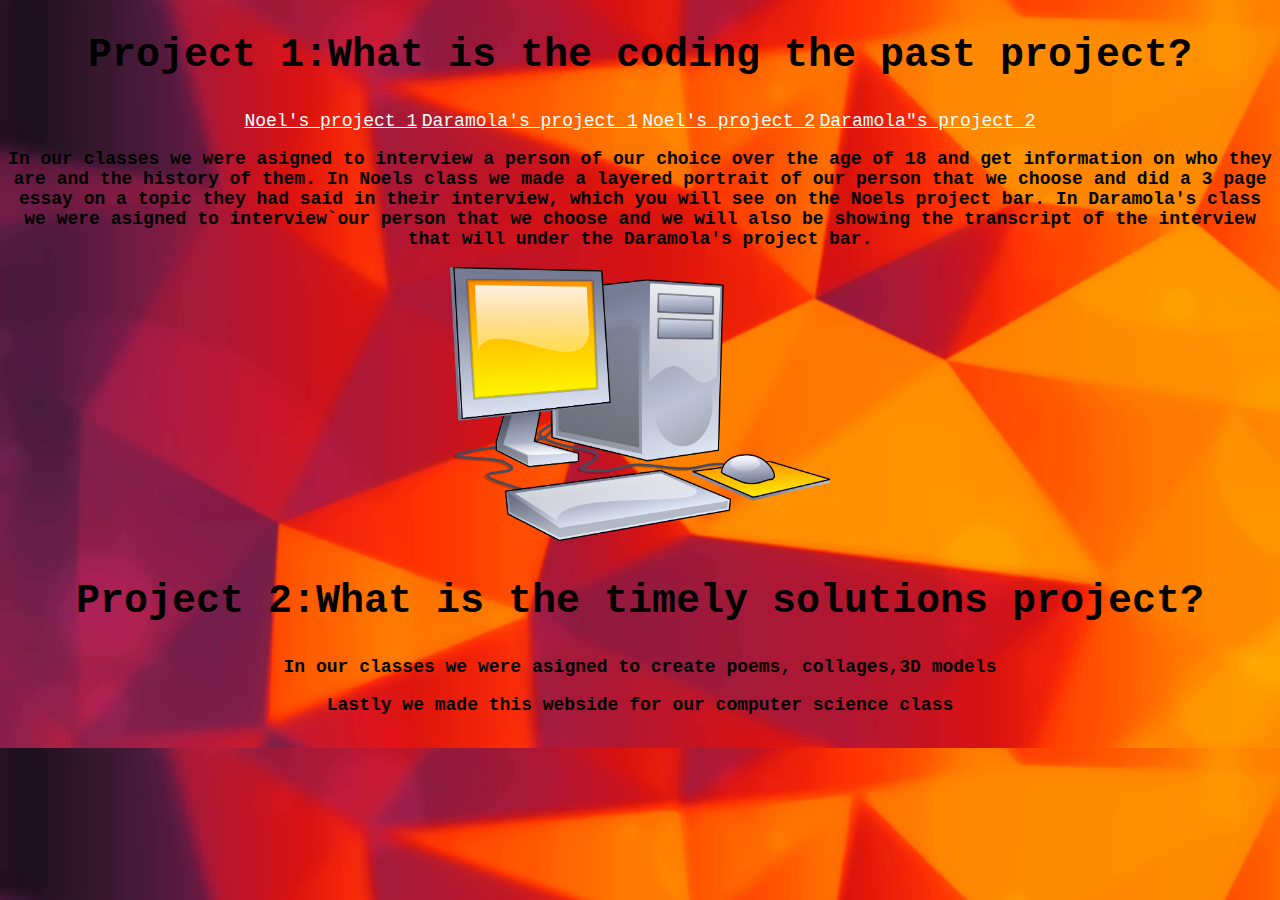
<file: index.html>
<!DOCTYPE html>
 <html>
	<head>
		<link href="stylesheet.css" type="text/css" rel="stylesheet">
	</head>
	<body class="indexbody">
		<nav>
		<h2> Project 1:What is the coding the past project?</h2>
			<a href="./noel.html">Noel's project 1</a>
			<a href="./daramola.html">Daramola's project 1</a>
			<a href="./noel2.html">Noel's project 2</a>
			<a href="./daramola2.html">Daramola"s project 2</a>
		</nav>
<span style="cursor:help">
 
<p>In our classes we were asigned to interview a person of our choice over the age of 18 and get information on who they are and the history of them. In Noels class we made a layered portrait of our person that we choose and did a 3 page essay on a topic they had said in their interview, which you will see on the Noels project bar.
In Daramola's class we were asigned to interview`our person that we choose and we will also be showing the transcript of the interview that will under the Daramola's project bar.
 </p>
	<img src="images/computer.PNG" width="30%"/>
	
<h2> Project 2:What is the timely solutions project?</h2>
<p> In our classes we were asigned to create poems, collages,3D models  	
	
<p>Lastly we made this webside for our computer science class </p>
<h2

</span>
	
	</body>
</html>
</file>
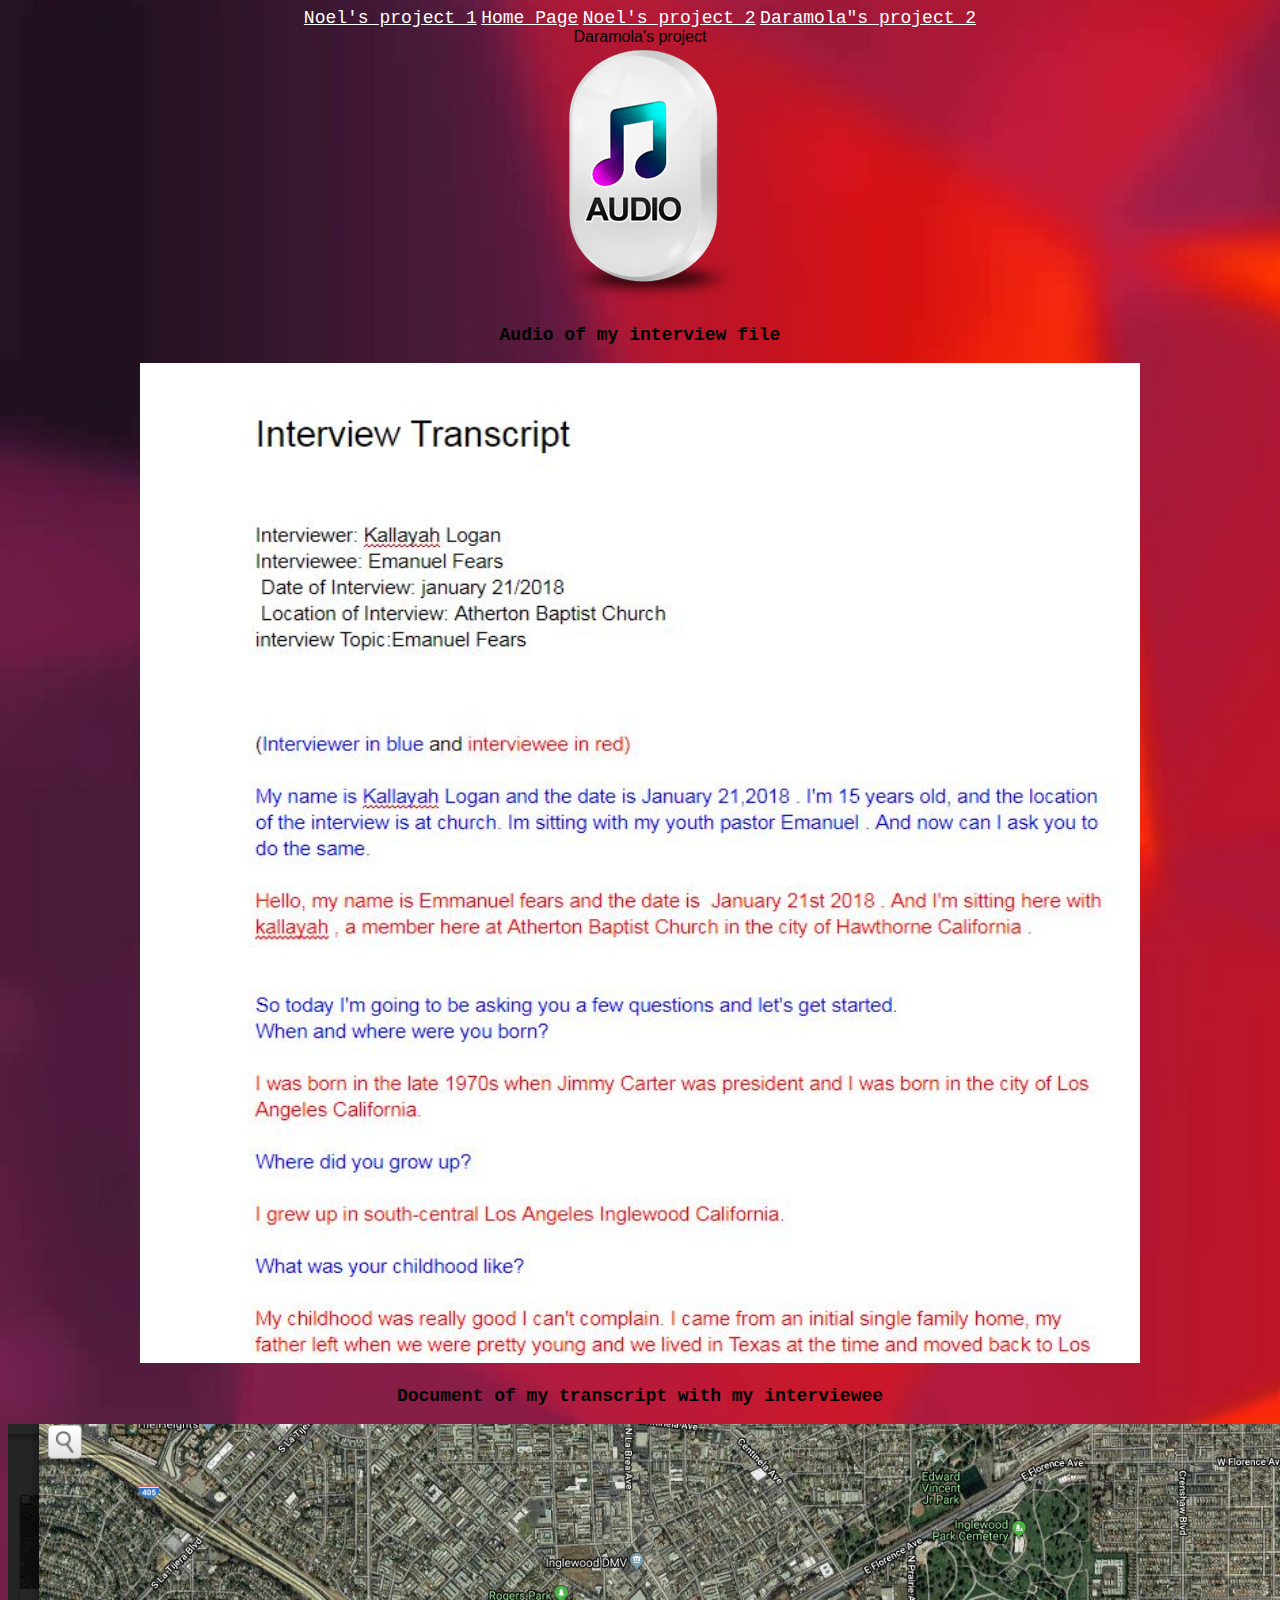
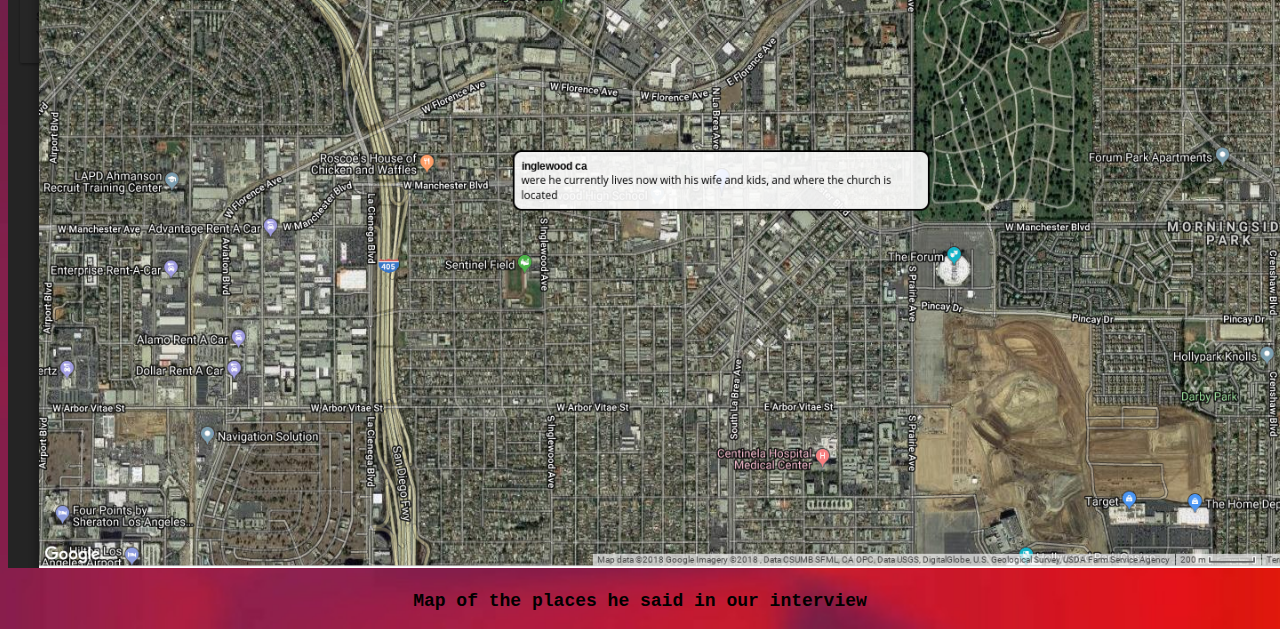
<file: daramola.html>
<!DOCTYPE html>
 <html>
	<head>
		<link href="stylesheet.css" type="text/css" rel="stylesheet">
	</head>
 <body class="indexbody">
	<nav>
	<a href="./noel.html">Noel's project 1</a>
	<a href="./index.html">Home Page</a>
	<a href="./noel2.html">Noel's project 2</a>
	<a href="./daramola2.html">Daramola"s project 2</a>
	
	</nav>
	<div 
<h2>Daramola's project</h2>
	</div>
<a href="https://drive.google.com/file/d/10HBy7u_L3zoXLKIkUF_W8EiWX4eszM7u/view"><img src="images/audio.PNG"></a>
<p> Audio of my interview file<p/>
<a href="https://docs.google.com/document/d/1xLfVgVncuaYd7J3aSGL1x1jJ_8zoValN5G_5_bcTDHg/edit?usp=sharing"><img src="images/Capture.JPG" width="1000" height="1000"></a>
<p>Document of my transcript with my interviewee</p>
<a href="https://drive.google.com/file/d/1H9L_HmtvtXhQyWranf5nTrEo5Q-k0qBQ/view"><img src="images/map.PNG"></a> 
<p>Map of the places he said in our interview</p> 

</body>
<html/>
</file>
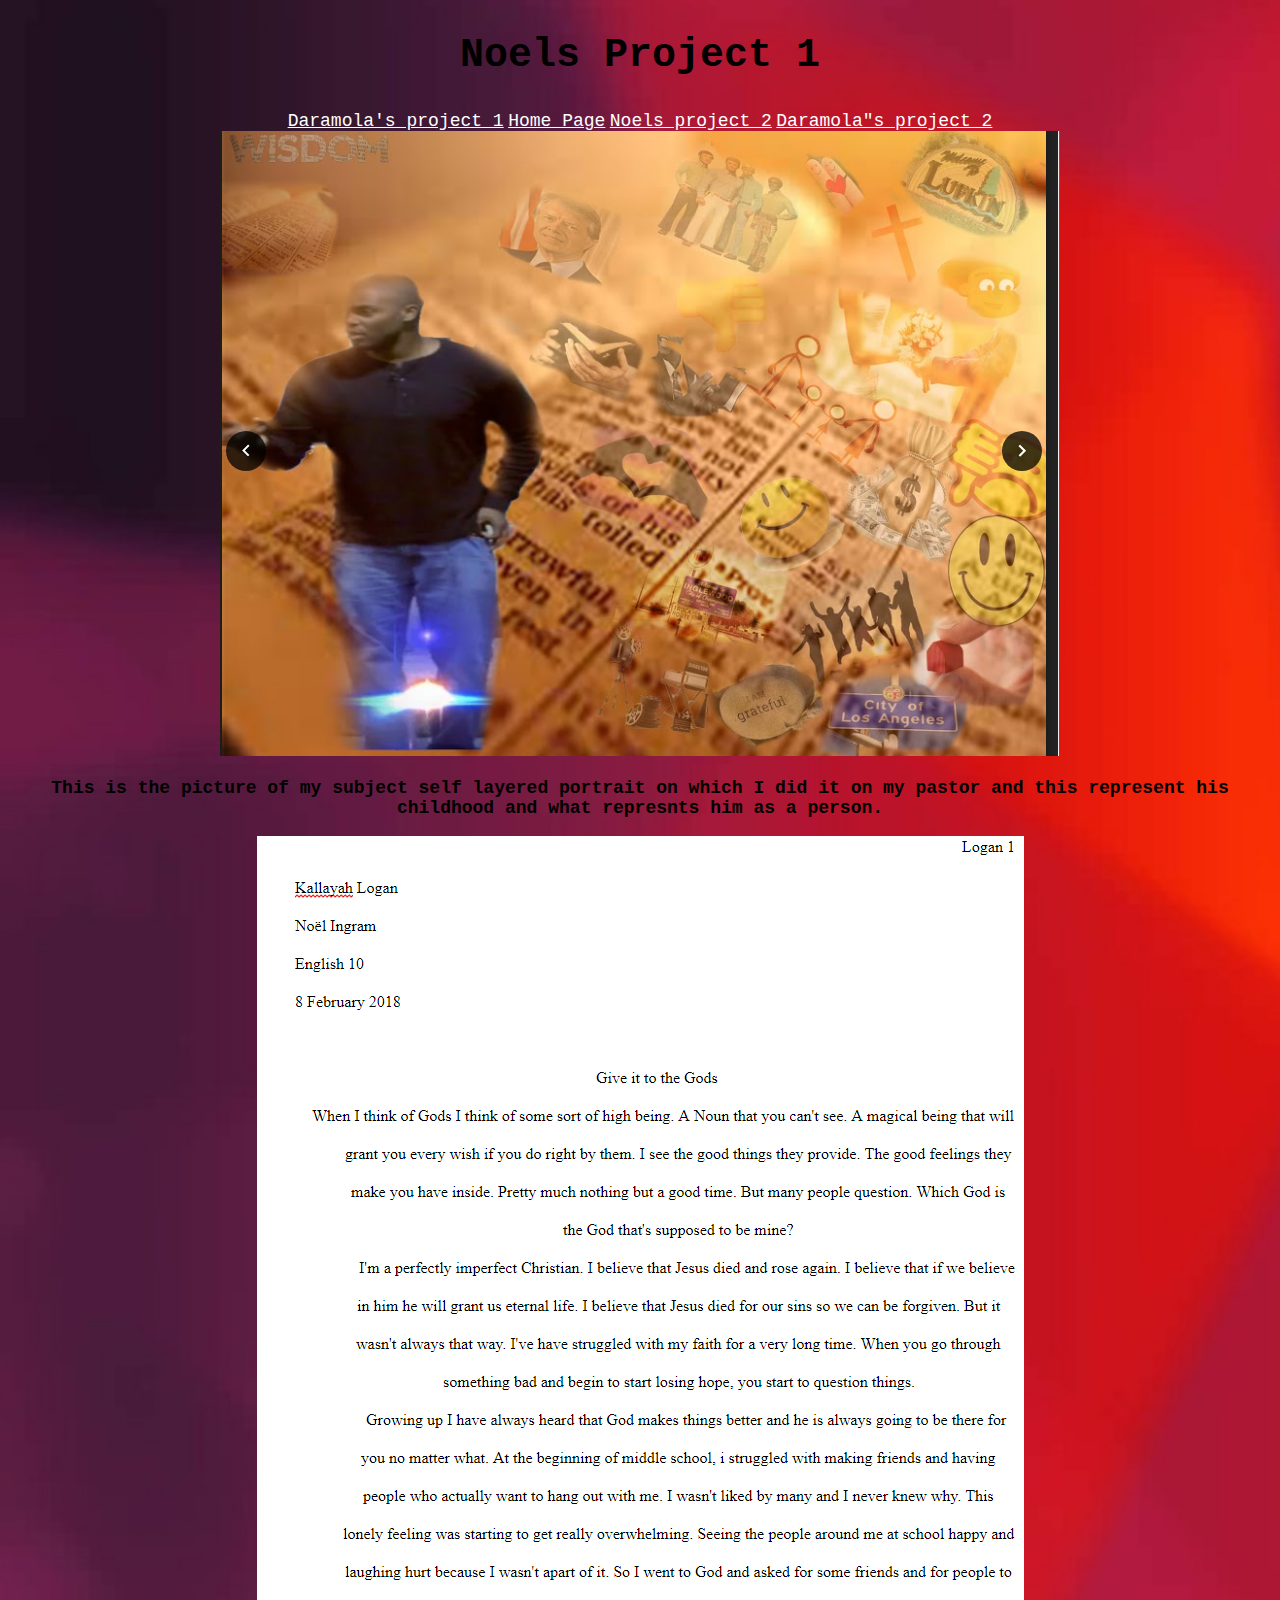
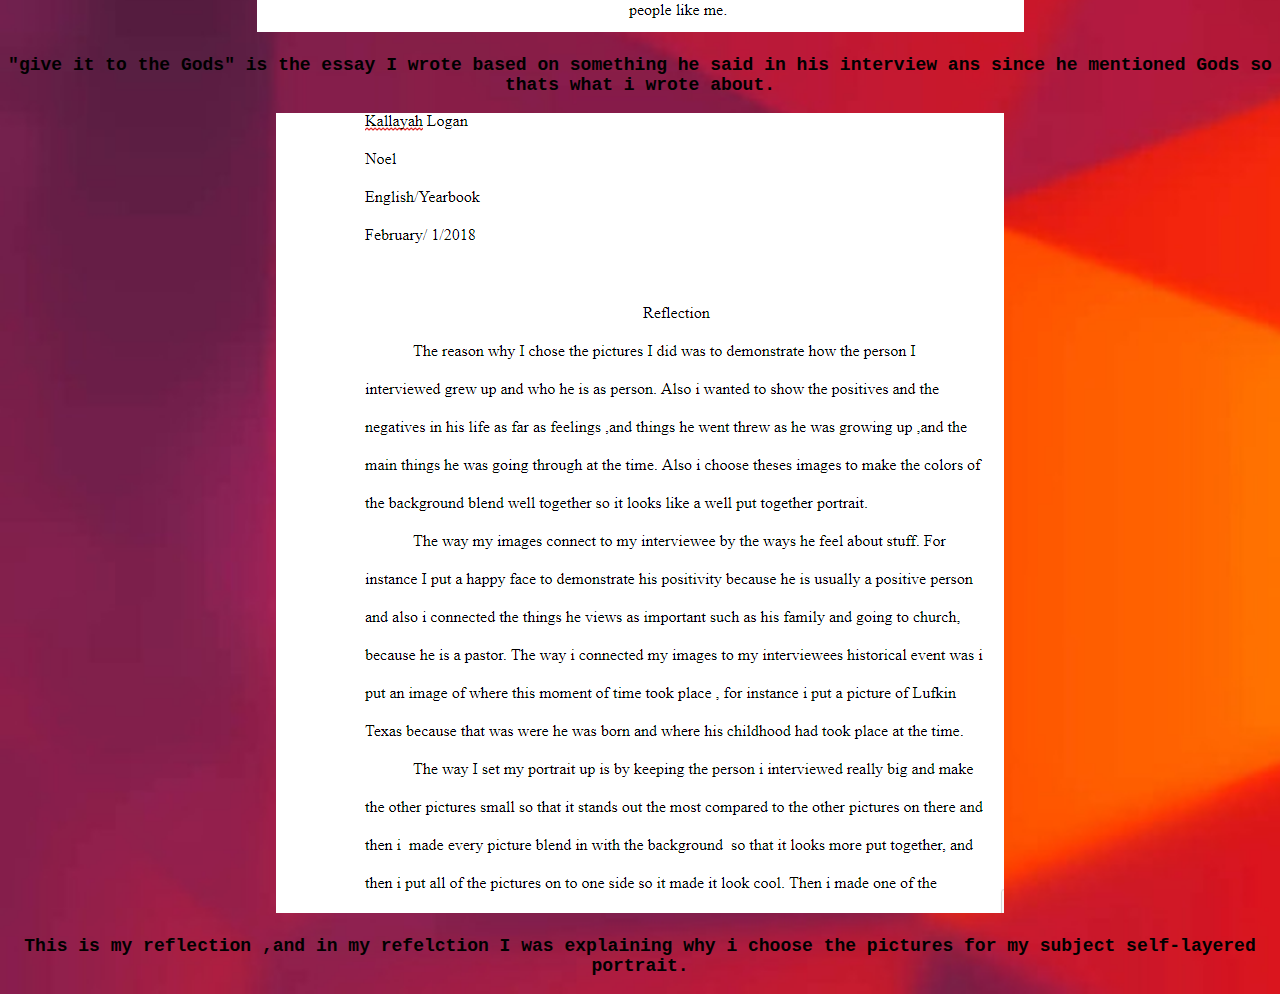
<file: noel.html>
<!DOCTYPE html>
<html>
	<head>
		<link href="stylesheet.css" type="text/css" rel="stylesheet">
	</head>
	<body class="indexbody">
		<div>
			<h2>Noels Project 1</h2>
			<a href="./daramola.html">Daramola's project 1</a>
			<a href="./index.html">Home Page</a>
			<a href="./noel2.html">Noels project 2</a>
			<a href="./daramola2.html">Daramola"s project 2</a>
		</div>
		<nav>
	<img src="images/Capture.PNG"> </a> 
<p> This is the picture of my subject self layered portrait on which I did it on my pastor and this represent his childhood and what represnts him as a person.<p/>
	<a href="https://docs.google.com/document/d/1gx51Zmt4SUVHgwJkvmQCscgtz8H7aa0YK4Tv9VPoaso/edit?usp=sharing"./><img src="images/noelessay.PNG"></a>
<p> "give it to the Gods" is the essay I wrote based on something he said in his interview ans since he mentioned Gods so thats what i wrote about.	<p/>
	<a href="https://docs.google.com/document/d/1jNBIDHo10cvFO2tgOx35lZzSbwqrNqAGppC9G9BSUH0/edit?usp=sharing"./><img src="images/reflection.PNG"></a>
<p> This is my reflection ,and in my refelction I was explaining why i choose the pictures for my subject self-layered portrait.	
	</body>
		</nav>
	<span style="cursor:help">
	</span>
</html>
</file>
<file: stylesheet.css>
h2{
	color: black;
	font-family:Courier New	;
	font-size: 40px;
}
p {
  color: black;
  text-align: Center;
  width: 100%;
  font-family: Courier New ;
  font-size: 18px;
  font-weight: bold;
}
body {
  text-align: center;
}

.indexbody {
background: url("images/orange.html");
background-size: cover;
}
	html {
  font-size: 16px;
  font-family: "Arial", sans-serif;
}
a{
color: white;
font-family: Courier New;
font-size:18px;
}
</file>
